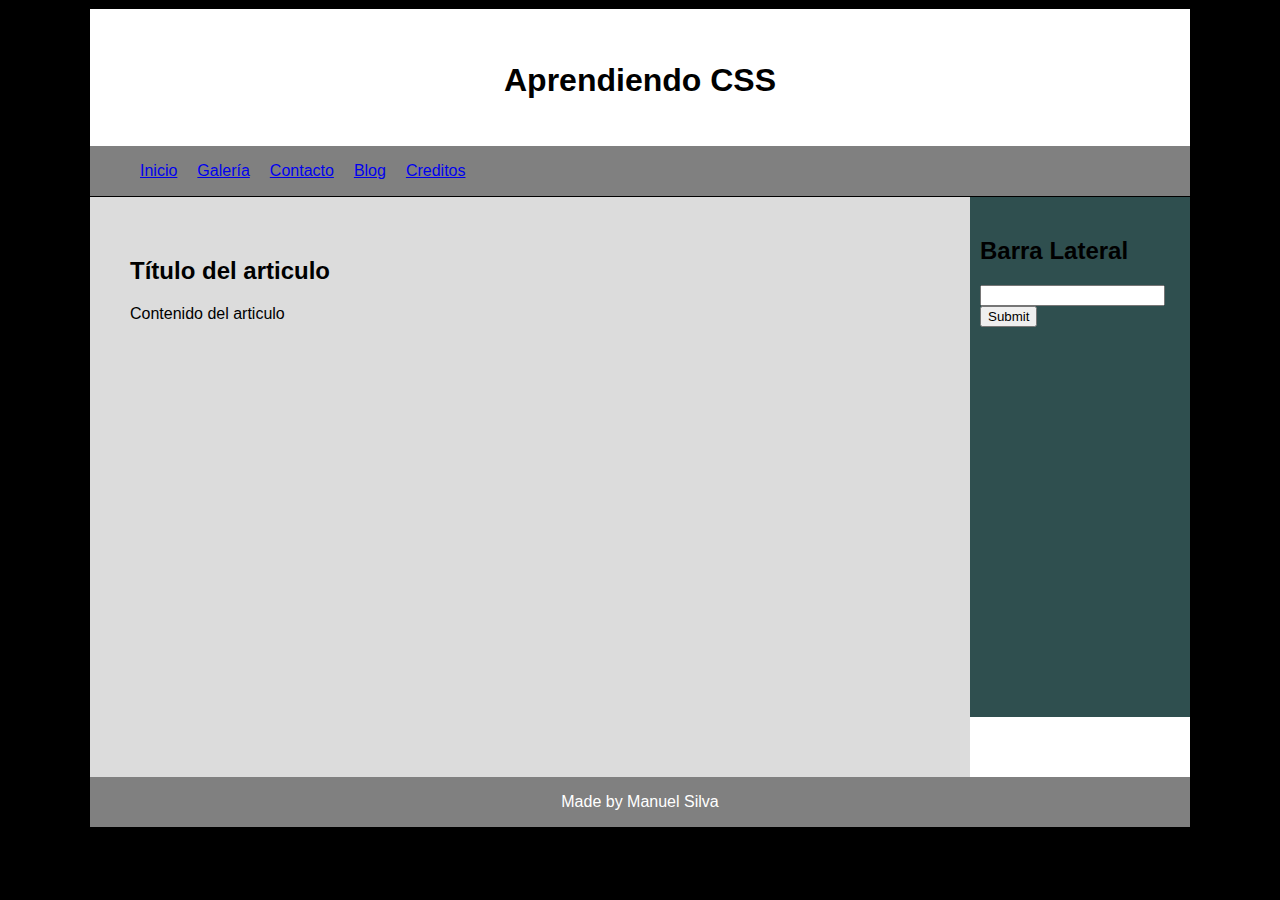
<file: index.html>
<!DOCTYPE html>
<html>
	<head>
		<meta charset="utf-8"/>
		<title>Onix-ia - Hello World</title>
		<link rel="Stylesheet" href="style.css"/>
	</head>
	<body>
		<div id="Container">
			<header>
				<h1>Aprendiendo CSS</h1>
			</header>

			<nav>
			<ul>
				<li>
					<a href="index.html">
						Inicio
					</a>
				</li>
				<li>
					<a href="#">
						Galería
					</a>
				</li>
				<li>
					<a href="#">
						Contacto
					</a>
				</li>
				<li>
					<a href="#">
						Blog
					</a>
				</li>
				<li>
					<a href="#">
						Creditos
					</a>
				</li>
			</ul>
			</nav>

			<div class="Clearfix"></div>

		<section id="Content">
			<article>
				<h2>Título del articulo</h2>
				<p>Contenido del articulo</p>
			</article>
		</section>
		<aside>
			<h2>Barra Lateral</h2>
			<form>
				<input type="Text">
				<input type="Submit">
			</form>
		</aside>
		<div class="Clearfix"></div>
		<footer>
			Made by Manuel Silva
		</footer>
		</div>
	</body>
</html>
</file>
<file: style.css>
body
{
background: black;
font-family:Verdana, Geneva, Tahoma, sans-serif;
}

#Container{
    background: white;
    width: 1100px;
    margin: 0px auto;
    border: 1px solid black;
}

header{
    background: white;
    height: 100px;
    width: 100%;
    margin: 0%;
    text-align: center;
    line-height: 100px;
    color:black;
    border-bottom: 3px;

}

nav ul li{
    float: left;
    list-style: none;
    margin: 10px;
    line-height: 30px;
}

.Clearfix{
    clear: both;

}

nav{
    background: gray;
    height: 50px;
    border-bottom: 1px solid black;
}

#Content{
    float: left;
    width: calc(80% - 80px);
    min-height: 500px;
    background: gainsboro;
    padding: 40px;


}

aside{
    float: left;
    width: calc(20% - 20px);
    background-color: darkslategrey;
    min-height: 500px;
    padding-left: 10px;
    padding-right: 10px;
    padding-top: 20px;

}

footer{
    background: gray;
    color: white;
    text-align: center;
    height: 50px;
    line-height: 50px;
}
</file>
